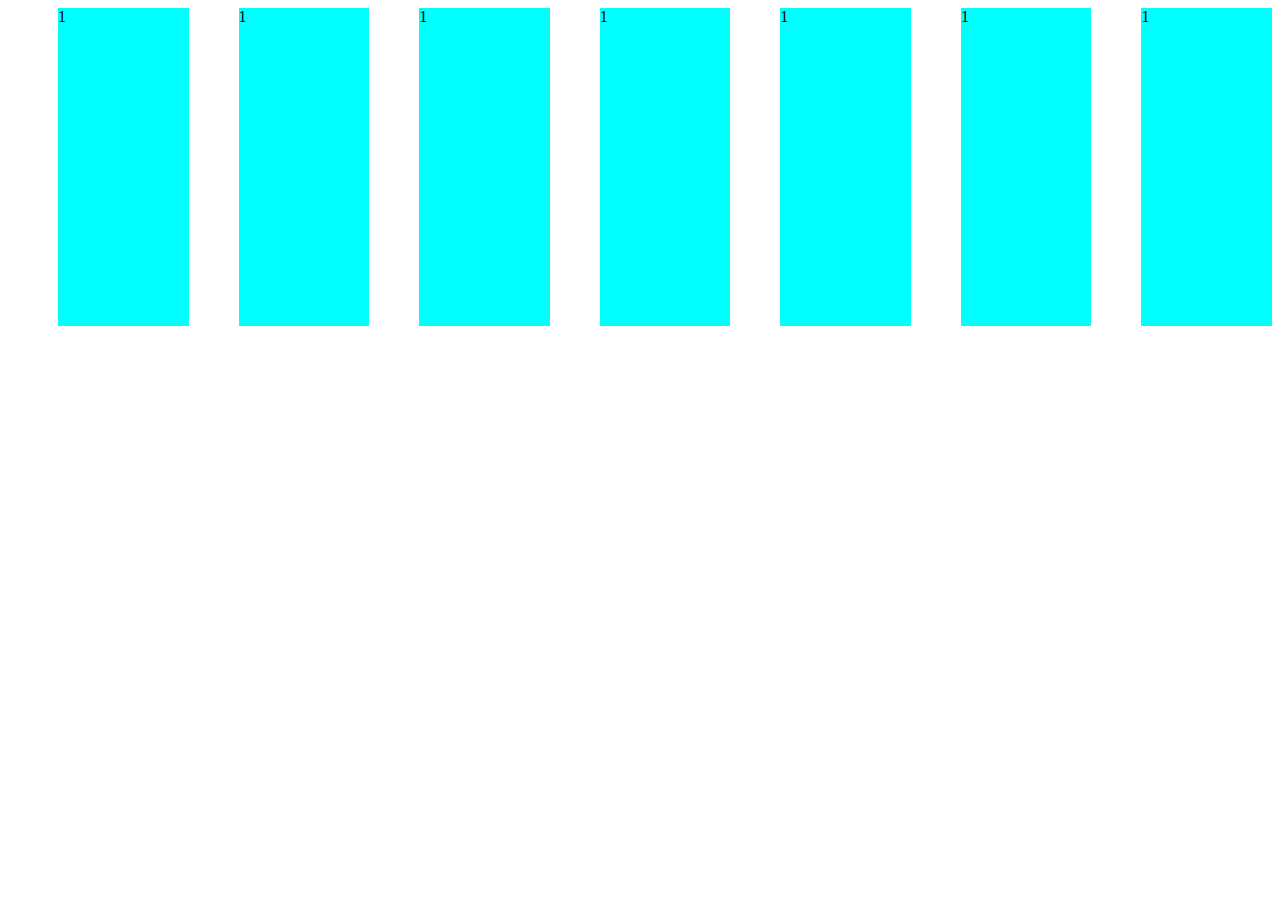
<file: index.html>
<!DOCTYPE html>
<html lang="en">
<head>
    <meta charset="UTF-8">
    <meta name="viewport" content="width=device-width, initial-scale=1.0">
    <title>Document</title>
    <link rel="stylesheet" href="styles.css">
</head>
<body>
    <div class="items">
        <div class="item">1</div>
        <div class="item">1</div>
        <div class="item">1</div>
        <div class="item">1</div>
        <div class="item">1</div>
        <div class="item">1</div>
        <div class="item">1</div>
    </div>
    <script src="script.js"></script>
</body>
</html>
</file>
<file: styles.css>
.items .item{
    width: 400px;
    padding-bottom: 300px;
    margin-left: 50px;
    background-color: aqua;
}
.active-item{
    border: 3px solid black;
}
.items{
    display: flex;
}
</file>
